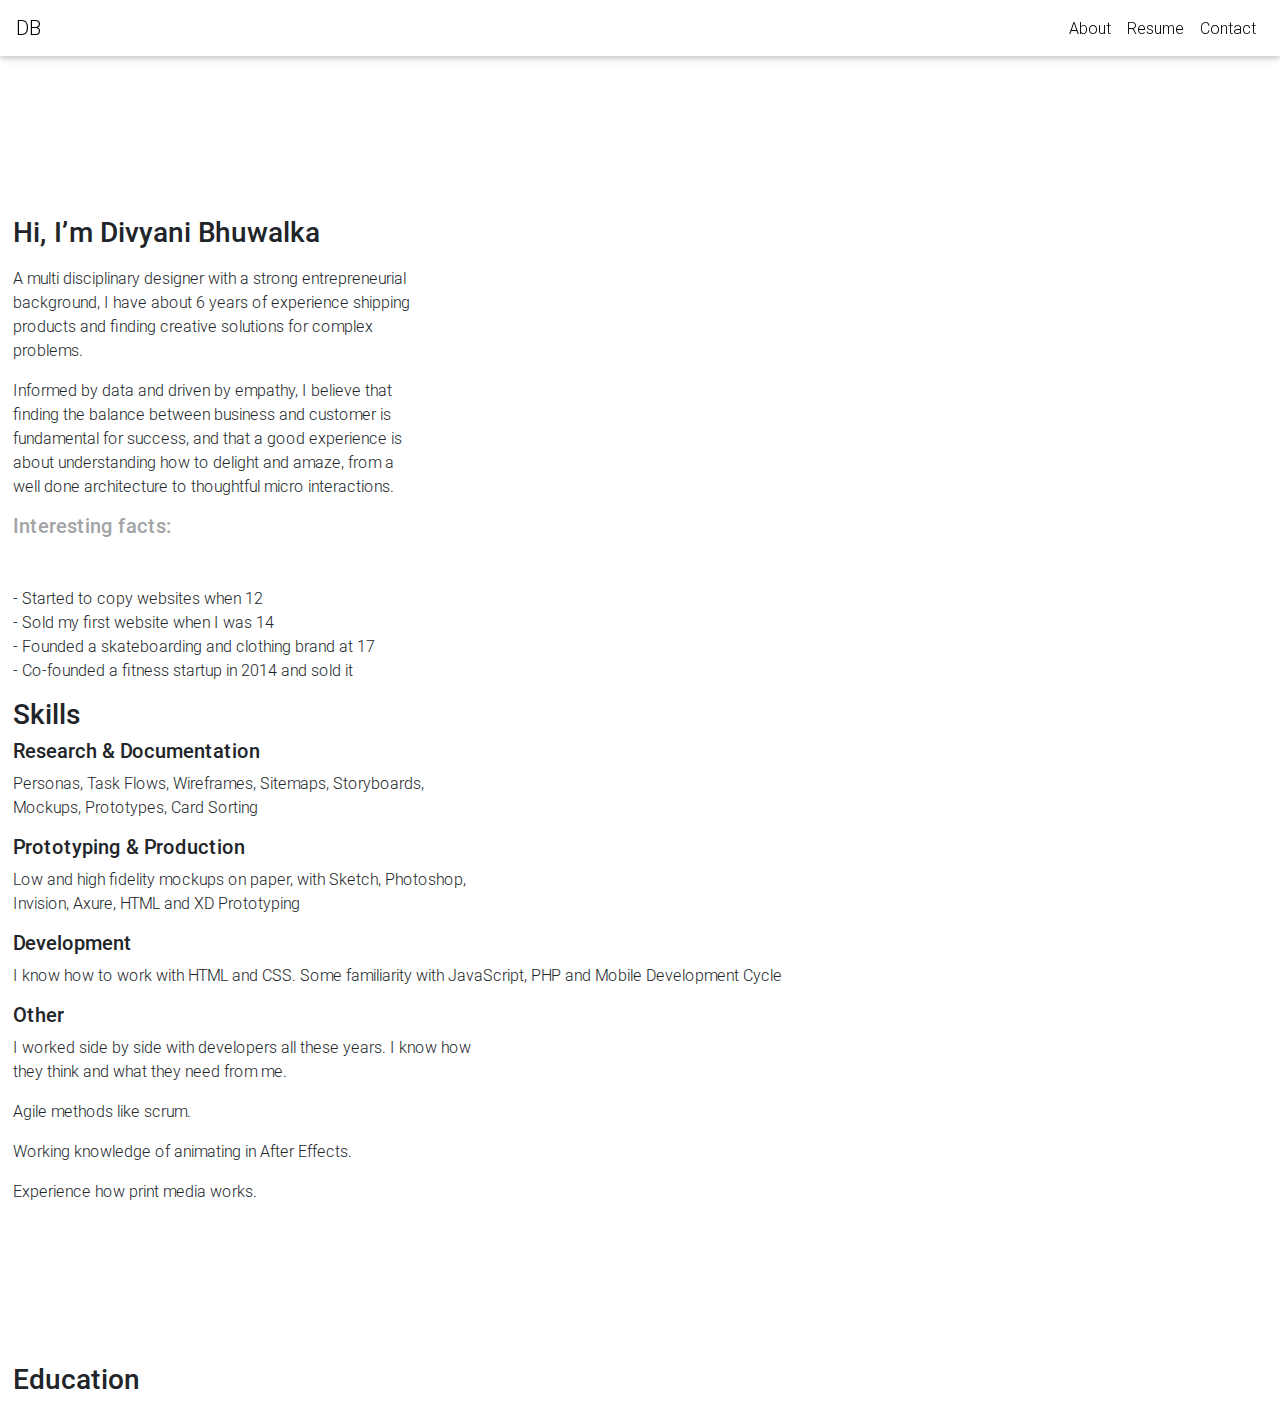
<file: about.html>
<!DOCTYPE html>
<html lang="en">

<head>
  <meta charset="utf-8">
  <meta name="viewport" content="width=device-width, initial-scale=1, shrink-to-fit=no">
  <meta http-equiv="x-ua-compatible" content="ie=edge">
  <title>Portfolio</title>
  <!-- Font Awesome -->
  <link rel="stylesheet" href="https://use.fontawesome.com/releases/v5.8.2/css/all.css">
  <!-- Bootstrap core CSS -->
  <link href="css/bootstrap.min.css" rel="stylesheet">
  <!-- Material Design Bootstrap -->
  <link href="css/mdb.min.css" rel="stylesheet">
  <!-- Your custom styles (optional) -->
  <link href="css/style.css" rel="stylesheet">
</head>

<body>
  <!--Navbar -->
<nav class="sticky-top mb-1 navbar navbar-expand-lg navHeader">
  <a class="navbar-brand" href="#">DB</a>
  <button class="navbar-toggler" type="button" data-toggle="collapse" data-target="#navbarSupportedContent-4"
    aria-controls="navbarSupportedContent-4" aria-expanded="false" aria-label="Toggle navigation">
    <span class="navbar-toggler-icon"></span>
  </button>
  <div class="collapse navbar-collapse" id="navbarSupportedContent-4">
    <ul class="smooth-scroll navbar-nav ml-auto">
      <li class="nav-item active">
        <a class="nav-link" href="about.html">
          About
        </a>
      </li>
      <li class="nav-item">
        <a class="nav-link" href="/">
          Resume
          </a>
      </li>
      <li class="nav-item">
        <a class="nav-link" href="/">
          Contact
          </a>
      </li>
      
    </ul>
  </div>
</nav>
<!--/.Navbar -->

<div class="section mainSection">
  <h3 class="bannerHeader">Hi, I’m Divyani Bhuwalka</h3>
  <p class="mt-3">
    A multi disciplinary designer with a strong entrepreneurial <br>
    background, I have about 6 years of experience shipping <br>
    products and finding creative solutions for complex <br>
    problems.
  </p>
  <p>
    Informed by data and driven by empathy, I believe that <br>
    finding the balance between business and customer is <br>
    fundamental for success, and that a good experience is <br>
    about understanding how to delight and amaze, from a <br>
    well done architecture to thoughtful micro interactions.
  </p>

  <h5 class="bannerHeader fgrey">Interesting facts:</h5>

  <p class="mt-5">
    - Started to copy websites when 12 <br>
    - Sold my first website when I was 14 <br>
    - Founded a skateboarding and clothing brand at 17 <br>
    - Co-founded a fitness startup in 2014 and sold it
  </p>

  <h3 class="bannerHeader">Skills</h3>

  <h5 class="bannerHeader">Research & Documentation</h5>  
  <p>
    Personas, Task Flows, Wireframes, Sitemaps, Storyboards, <br>
    Mockups, Prototypes, Card Sorting
  </p>

  <h5 class="bannerHeader">Prototyping & Production</h5>
  <p>
    Low and high fidelity mockups on paper, with Sketch, Photoshop, <br>
    Invision, Axure, HTML and XD Prototyping
</p>

<h5 class="bannerHeader">Development</h5>
<p>
I know how to work with HTML and CSS. Some familiarity with JavaScript, PHP and Mobile Development Cycle
</p>

<h5 class="bannerHeader">Other</h5>
  <p>
    I worked side by side with developers all these years. I know how <br>
    they think and what they need from me.</p>
  <p class="mt-3">
    Agile methods like scrum. </p>
  <p class="mt-3">
    Working knowledge of animating in After Effects.</p>
  <p class="mt-3">
    Experience how print media works.
  </p>
  
</div>


<div class="section mainSection">
  <h3 class="bannerHeader">Education</h3>

</div>
  


  <!-- SCRIPTS -->
  <!-- JQuery -->
  <script type="text/javascript" src="js/jquery-3.4.1.min.js"></script>
  <!-- Bootstrap tooltips -->
  <script type="text/javascript" src="js/popper.min.js"></script>
  <!-- Bootstrap core JavaScript -->
  <script type="text/javascript" src="js/bootstrap.min.js"></script>
  <!-- MDB core JavaScript -->
  <script type="text/javascript" src="js/mdb.min.js"></script>
</body>

</html>
</file>
<file: css/style.css>
.navHeader {
	background: #ffffff;
}
.main-banner {
	box-shadow: none;
}
.bannerHeader {
	font-weight: 500;
}
.redStrike:hover {
	color: #ea1d76;
	text-decoration: line-through;
}

.fgrey {
	color: #a2a4a5;
}

.pt6rem{
	padding-top: 6rem!important;
}

.myWorks {
	margin: auto;
}

.myWorks .card {
	margin-bottom: 20px;
}

.myWords {
	width: 98%;
	margin: auto;
}

.externalSvg {
	margin-left: 15px;
	width: 20px;
	margin-top: -8px;
}

.line {
	border-bottom: 1px solid gray;
	width:40px;
}

.w20 {
	width: 20px;
}

a {
	color: black;
}

.section {
    width: 98%;
    margin: auto;
}

.mainSection {
	margin-top: 10rem !important;
}
</file>
